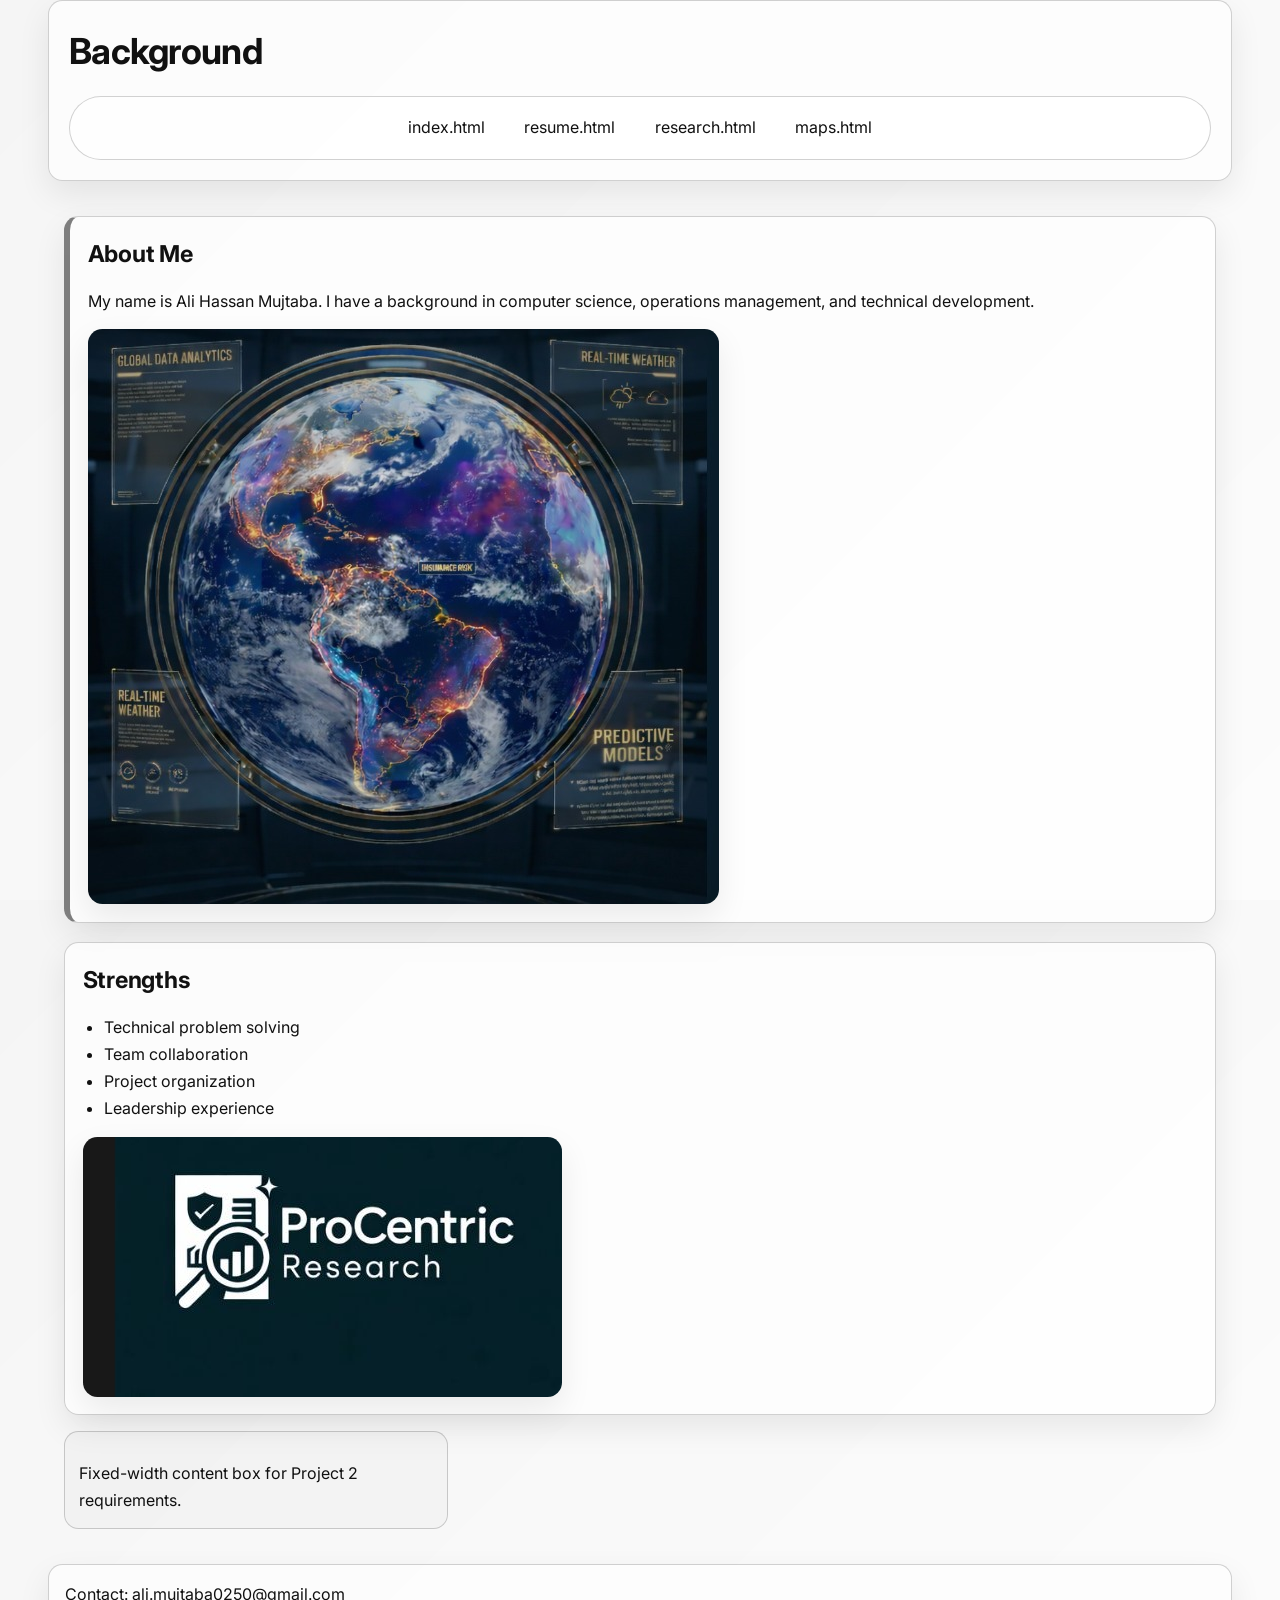
<file: index.html>
<!doctype html>
<html lang="en">
  <head>
    <meta charset="utf-8">
    <link rel="preconnect" href="https://fonts.googleapis.com">
    <link rel="preconnect" href="https://fonts.gstatic.com" crossorigin>
    <link href="https://fonts.googleapis.com/css2?family=Inter:wght@400;600&display=swap" rel="stylesheet">
    <link rel="stylesheet" href="css/reset.css">
    <link rel="stylesheet" href="css/styles.css">
    <script src="js/script.js" defer></script>
    <title>Background</title>
  
  </head>
  <body id="background-page">
    <header>
      <h1>Background</h1>
      <nav>
        <ul>
          <li><a href="index.html">index.html</a></li>
          <li><a href="resume.html">resume.html</a></li>
          <li><a href="research.html">research.html</a></li>
          <li><a href="maps.html">maps.html</a></li>
        </ul>
      </nav>
    </header>

    <main>
      <section>
        <h2>About Me</h2>
        <p>
          My name is Ali Hassan Mujtaba. I have a background in computer science,
          operations management, and technical development.
        </p>
        <img src="images/img1.jpeg" alt="Background image 1">
      </section>

      <section>
        <h2>Strengths</h2>
        <ul>
          <li>Technical problem solving</li>
          <li>Team collaboration</li>
          <li>Project organization</li>
          <li>Leadership experience</li>
        </ul>
        <img src="images/img2.jpeg" alt="Background image 2">
      </section>
      <div class="fixed-box">
        <p>Fixed-width content box for Project 2 requirements.</p>
      </div>
    </main>

    <footer>
      <p>Contact: ali.mujtaba0250@gmail.com</p>
    </footer>
  </body>
</html>
</file>
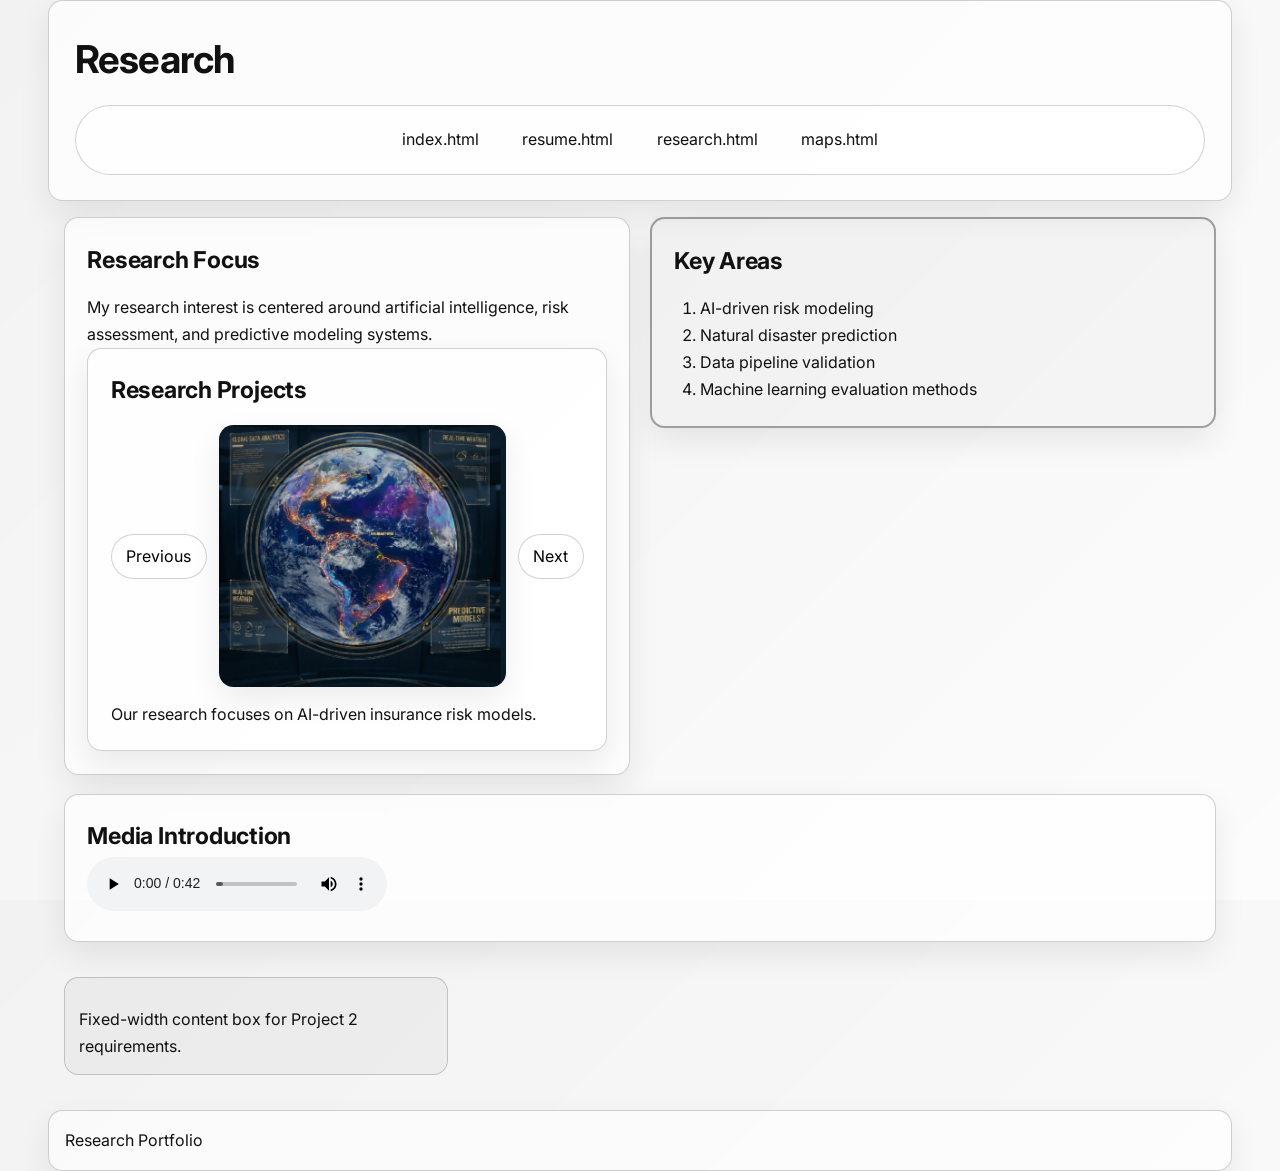
<file: research.html>
<!doctype html>
<html lang="en">
  <head>
    <meta charset="utf-8">
    <link rel="preconnect" href="https://fonts.googleapis.com">
    <link rel="preconnect" href="https://fonts.gstatic.com" crossorigin>
    <link href="https://fonts.googleapis.com/css2?family=Inter:wght@400;600&display=swap" rel="stylesheet">
    <link rel="stylesheet" href="css/reset.css">
    <link rel="stylesheet" href="css/styles.css">
    <script src="js/script.js" defer></script>
    <title>Research</title>
  </head>
  <body id="research-page">
    
    <header>
      <h1>Research</h1>
      <nav>
        <ul>
          <li><a href="index.html">index.html</a></li>
          <li><a href="resume.html">resume.html</a></li>
          <li><a href="research.html">research.html</a></li>
          <li><a href="maps.html">maps.html</a></li>
        </ul>
      </nav>
    </header>

    <main>
      <section>
        <h2>Research Focus</h2>
        <p>
          My research interest is centered around artificial intelligence,
          risk assessment, and predictive modeling systems.
        </p>
        <section>
        <h2>Research Projects</h2>
        
          <div class="slider" data-slider>
            <button type="button" class="slider-btn" data-prev>Previous</button>
            <img src="images/img1.jpeg" alt="Slider image 1 of 3">
            <button type="button" class="slider-btn" data-next>Next</button>
          </div>
        
          <p>Our research focuses on AI-driven insurance risk models.</p>
        </section>
        </section>

      <section>
        <h2>Key Areas</h2>
        <ol>
          <li>AI-driven risk modeling</li>
          <li>Natural disaster prediction</li>
          <li>Data pipeline validation</li>
          <li>Machine learning evaluation methods</li>
        </ol>
      </section>

      <section>
        <h2>Media Introduction</h2>
        <audio controls>
          <source src="media/intro.mp3" type="audio/mpeg">
          Your browser does not support the audio element.
        </audio>
      </section>
    <div class="fixed-box">
        <p>Fixed-width content box for Project 2 requirements.</p>
      </div>
    </main>

    <footer>
      <p>Research Portfolio</p>
    </footer>
  </body>
</html>
</file>
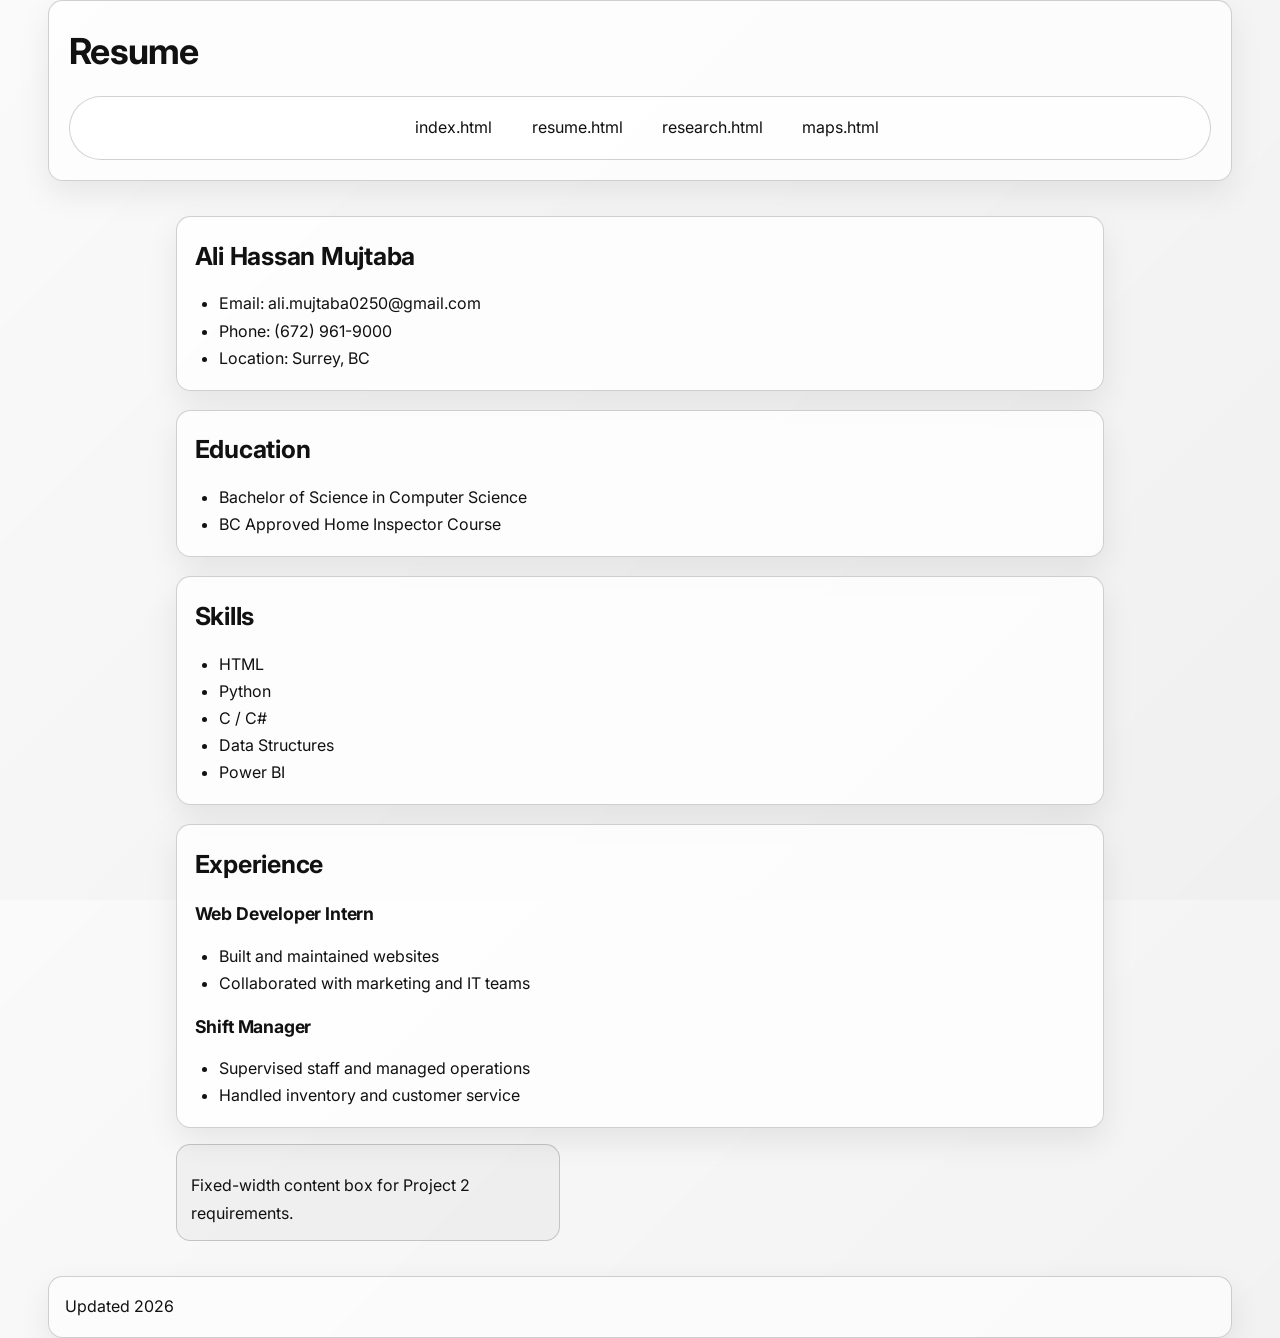
<file: resume.html>
<!doctype html>
<html lang="en">
  <head>
    <meta charset="utf-8">
    <link rel="preconnect" href="https://fonts.googleapis.com">
    <link rel="preconnect" href="https://fonts.gstatic.com" crossorigin>
    <link href="https://fonts.googleapis.com/css2?family=Inter:wght@400;600&display=swap" rel="stylesheet">
    <link rel="stylesheet" href="css/reset.css">
    <link rel="stylesheet" href="css/styles.css">
    <script src="js/script.js" defer></script>
    <title>Resume</title>
  </head>
  <body id="resume-page">

    <header>
      <h1>Resume</h1>
      <nav>
        <ul>
          <li><a href="index.html">index.html</a></li>
          <li><a href="resume.html">resume.html</a></li>
          <li><a href="research.html">research.html</a></li>
          <li><a href="maps.html">maps.html</a></li>
        </ul>
      </nav>
    </header>

    <main>
      <section>
        <h2>Ali Hassan Mujtaba</h2>
        <ul>
          <li>Email: ali.mujtaba0250@gmail.com</li>
          <li>Phone: (672) 961-9000</li>
          <li>Location: Surrey, BC</li>
        </ul>
      </section>

      <section>
        <h2>Education</h2>
        <ul>
          <li>Bachelor of Science in Computer Science</li>
          <li>BC Approved Home Inspector Course</li>
        </ul>
      </section>

      <section>
        <h2>Skills</h2>
        <ul>
          <li>HTML</li>
          <li>Python</li>
          <li>C / C#</li>
          <li>Data Structures</li>
          <li>Power BI</li>
        </ul>
      </section>

      <section>
        <h2>Experience</h2>

        <h3>Web Developer Intern</h3>
        <ul>
          <li>Built and maintained websites</li>
          <li>Collaborated with marketing and IT teams</li>
        </ul>

        <h3>Shift Manager</h3>
        <ul>
          <li>Supervised staff and managed operations</li>
          <li>Handled inventory and customer service</li>
        </ul>
      </section>
      <div class="fixed-box">
        <p>Fixed-width content box for Project 2 requirements.</p>
      </div>
    </main>

    <footer>
      <p>Updated 2026</p>
    </footer>
  </body>
</html>
</file>
<file: css/styles.css>
:root {
  --max: 74rem;
  --pad: 1rem;
  --radius: 0.9rem;
  --border: 0.1rem solid rgba(0, 0, 0, 0.18);
  --shadow: 0 0.8rem 2rem rgba(0, 0, 0, 0.08);
  --text: #111;
  --muted: rgba(0, 0, 0, 0.06);
  --muted-2: rgba(0, 0, 0, 0.09);
  --card: rgba(255, 255, 255, 0.7);
}

/* =========================
   Base / Shared
========================= */

body {
  font-family: "Inter", system-ui, -apple-system, "Segoe UI", Arial, sans-serif;
  line-height: 1.7;
  font-size: 1rem;
  color: var(--text);
  margin: 0;
}

/* Shared layout container */
header,
main,
footer {
  width: min(100%, var(--max));
  margin: 0 auto;
  padding: var(--pad);
}

/* Shared header style (same on every page) */
header {
  padding: 1.25rem;
  border-radius: var(--radius);
  background: var(--card);
  box-shadow: var(--shadow);
  border: var(--border);
}

header h1 {
  font-size: clamp(1.8rem, 2.8vw, 2.4rem);
  margin: 0 0 0.85rem 0;
  letter-spacing: -0.02em;
}

/* Centered horizontal navigation */
nav ul {
  list-style: none;
  display: flex;
  justify-content: center;
  gap: 0.75rem;
  flex-wrap: wrap;
  padding: 0.6rem;
  margin: 0;
  border-radius: 999rem;
  border: var(--border);
  background: rgba(255, 255, 255, 0.75);
}

nav a {
  text-decoration: none;
  color: var(--text);
  padding: 0.5rem 0.85rem;
  border-radius: 999rem;
  display: inline-block;
}

nav a:hover,
nav a:focus {
  outline: 0.12rem solid rgba(0, 0, 0, 0.45);
  outline-offset: 0.15rem;
  background: rgba(0, 0, 0, 0.04);
}

/* Shared section/card style */
section {
  margin-top: 1.2rem;
  padding: 1.1rem;
  border-radius: var(--radius);
  background: var(--card);
  border: var(--border);
  box-shadow: var(--shadow);
}

h2,
h3 {
  margin: 0;
  letter-spacing: -0.01em;
}

p {
  margin: 0.85rem 0 0 0;
}

ul,
ol {
  margin: 0.85rem 0 0 0;
  padding-left: 1.35rem;
}

img {
  margin-top: 0.9rem;
  border-radius: var(--radius);
  box-shadow: var(--shadow);
  max-width: 100%;
  height: auto;
}

/* Footer */
footer {
  margin-top: 1.2rem;
  border-radius: var(--radius);
  background: rgba(255, 255, 255, 0.6);
  border: var(--border);
  box-shadow: var(--shadow);
}

footer p {
  margin: 0;
}

/* Fixed layout element (can be used anywhere) */
.fixed-box {
  width: 24rem;
  max-width: 100%;
  margin-top: 1rem;
  padding: 0.85rem;
  border-radius: var(--radius);
  border: var(--border);
  background: rgba(0, 0, 0, 0.03);
}

/* One fixed-width page requirement (resume more fixed) */
#resume-page main {
  width: 60rem;
  max-width: 100%;
}

/* =========================
   Unique per page styles
========================= */

/* Background page */
#background-page {
  background: linear-gradient(135deg, rgba(0, 0, 0, 0.04), rgba(0, 0, 0, 0.01));
}

#background-page section:first-of-type {
  border-left: 0.4rem solid rgba(0, 0, 0, 0.5);
}

#background-page h2 {
  font-size: 1.45rem;
}

#background-page img {
  max-width: 40rem;
}

#background-page .fixed-box {
  background: rgba(0, 0, 0, 0.02);
}

/* Resume page */
#resume-page {
  background: linear-gradient(135deg, rgba(0, 0, 0, 0.02), rgba(0, 0, 0, 0.06));
}

#resume-page section {
  background: rgba(255, 255, 255, 0.78);
}

#resume-page h2 {
  font-size: 1.55rem;
}

#resume-page h3 {
  font-size: 1.1rem;
  margin-top: 0.9rem;
}

#resume-page ul {
  padding-left: 1.5rem;
}

/* Research page */
#research-page {
  background: linear-gradient(135deg, rgba(0, 0, 0, 0.05), rgba(0, 0, 0, 0.01));
}

#research-page section:nth-of-type(2) {
  border: 0.14rem solid rgba(0, 0, 0, 0.35);
  background: rgba(0, 0, 0, 0.02);
}

#research-page h2 {
  font-size: 1.45rem;
}

#research-page ol {
  padding-left: 1.6rem;
}

#research-page img {
  max-width: 44rem;
}

/* =========================
   Project 3: Slider styles
========================= */

.slider {
  display: grid;
  grid-template-columns: auto 1fr auto;
  gap: 0.75rem;
  align-items: center;
  margin-top: 0.9rem;
}

.slider img {
  margin-top: 0; /* override global img margin-top for slider */
  width: 100%;
  max-width: 44rem;
}

.slider-btn {
  border: var(--border);
  background: rgba(255, 255, 255, 0.85);
  border-radius: 999rem;
  padding: 0.5rem 0.9rem;
  cursor: pointer;
}

.slider-btn:hover,
.slider-btn:focus {
  outline: 0.12rem solid rgba(0, 0, 0, 0.45);
  outline-offset: 0.15rem;
  background: rgba(0, 0, 0, 0.04);
}

/* =========================
   Project 3: Map page styles
========================= */

#map-page {
  background: linear-gradient(135deg, rgba(0, 0, 0, 0.03), rgba(0, 0, 0, 0.01));
}

#map {
  height: 24rem;
  width: 100%;
  border-radius: var(--radius);
  border: var(--border);
  box-shadow: var(--shadow);
  margin-top: 0.9rem;
}

.map-actions {
  margin-top: 0.9rem;
  display: flex;
  gap: 0.75rem;
  flex-wrap: wrap;
}

.map-actions button {
  border: var(--border);
  background: rgba(255, 255, 255, 0.85);
  border-radius: 999rem;
  padding: 0.5rem 0.9rem;
  cursor: pointer;
}

.map-actions button:hover,
.map-actions button:focus {
  outline: 0.12rem solid rgba(0, 0, 0, 0.45);
  outline-offset: 0.15rem;
  background: rgba(0, 0, 0, 0.04);
}

/* =========================
   Project 3: Media Queries
   (Research page only)
   Requirement: 2 min-width queries,
   5+ changes in each.
========================= */

/* MQ #1 */
@media (min-width: 600px) {
  #research-page header {
    padding: 1.6rem;          /* 1 */
  }

  #research-page header h1 {
    font-size: 2.4rem;        /* 2 */
  }

  #research-page nav ul {
    gap: 1rem;                /* 3 */
    padding: 0.75rem;         /* 4 */
  }

  #research-page section {
    padding: 1.4rem;          /* 5 */
  }

  #research-page img {
    max-width: 46rem;         /* 6 (extra) */
  }
}

/* MQ #2 */
@media (min-width: 1000px) {
  #research-page main {
    display: grid;            /* 1 */
    grid-template-columns: 1fr 1fr; /* 2 */
    gap: 1.2rem;              /* 3 */
    align-items: start;       /* 4 */
  }

  #research-page section {
    margin-top: 0;            /* 5 */
  }

  #research-page section:nth-of-type(3) {
    grid-column: 1 / -1;      /* 6 (extra) */
  }
}
</file>
